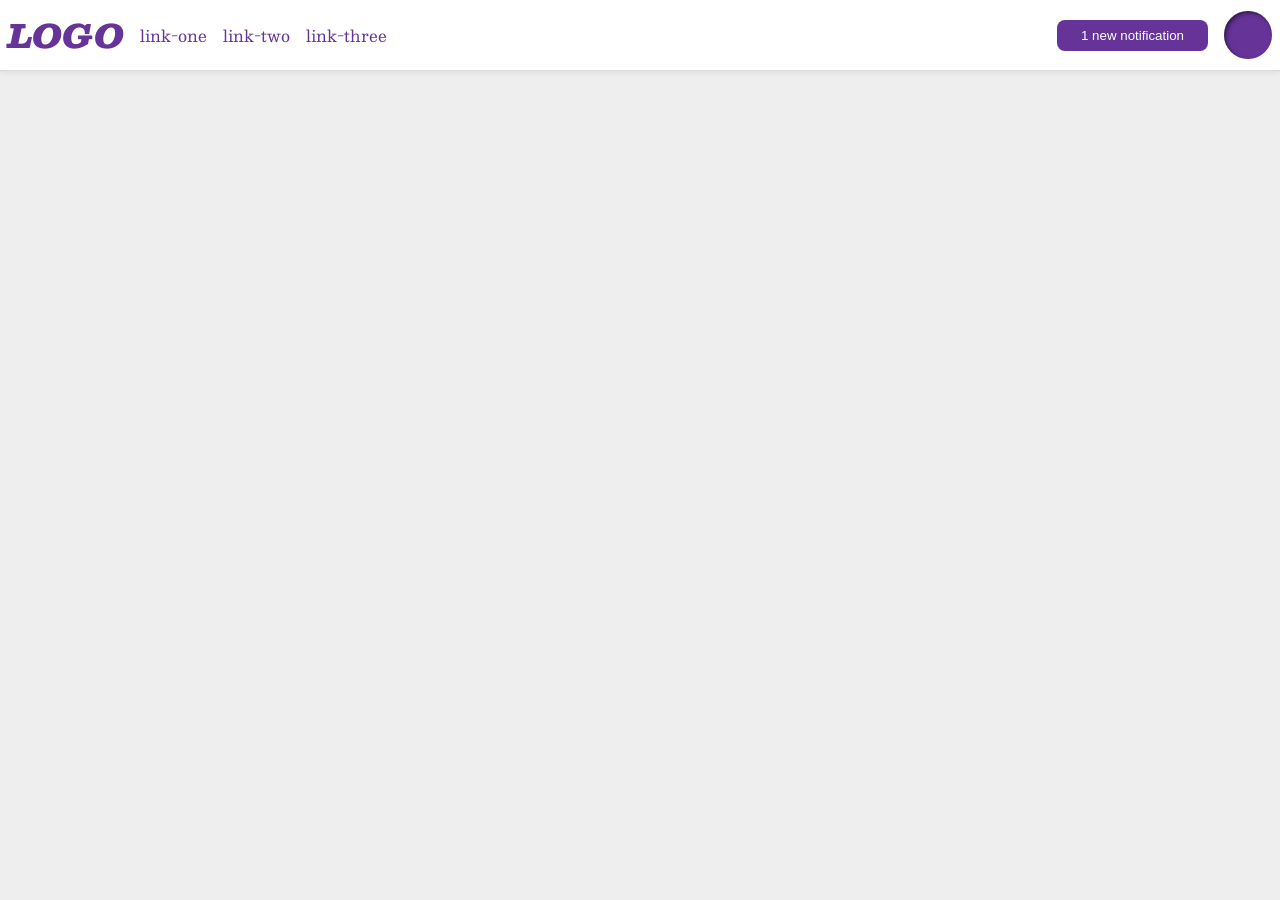
<file: flex/03-flex-header-2/index.html>
<!DOCTYPE html>
<html lang="en">
  <head>
    <meta charset="UTF-8">
    <meta http-equiv="X-UA-Compatible" content="IE=edge">
    <meta name="viewport" content="width=device-width, initial-scale=1.0">
    <title>Flex Header 2</title>
    <link rel="stylesheet" href="style.css">
  </head>
  <body>
    <div class="header">
      <div class="left">
      <div class="logo">
        LOGO
      </div>
      <ul class="links">
        <li><a href="google.com">link-one</a></li>
        <li><a href="google.com">link-two</a></li>
        <li><a href="google.com">link-three</a></li>
      </ul>
    </div>
    <div class=" right">
      <button class="notifications">
        1 new notification
      </button>
      <div class="profile-image"></div>
    </div>
    </div>
  </body>
</html>
</file>
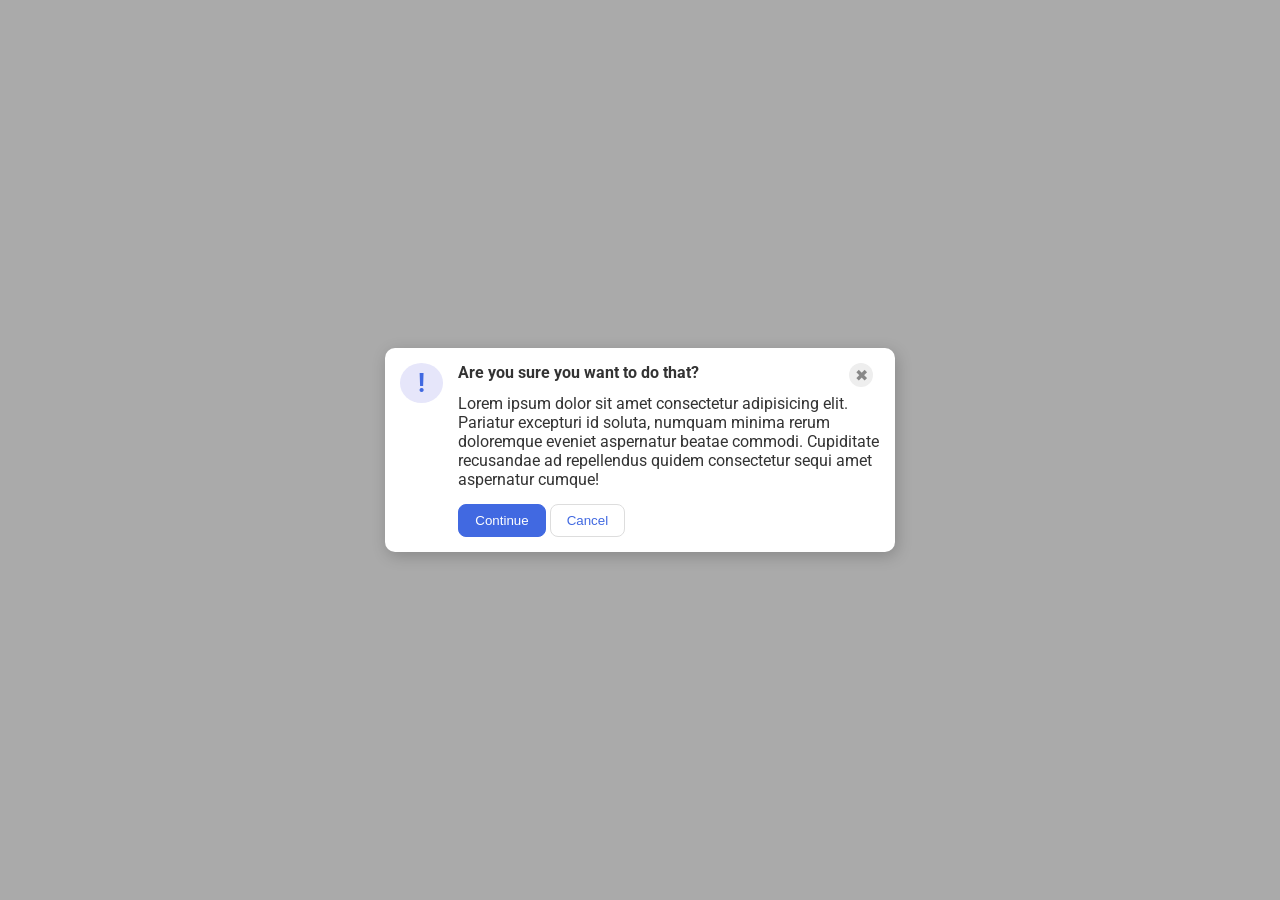
<file: flex/05-flex-modal/index.html>
<!DOCTYPE html>
<html lang="en">
  <head>
    <meta charset="UTF-8">
    <meta http-equiv="X-UA-Compatible" content="IE=edge">
    <meta name="viewport" content="width=device-width, initial-scale=1.0">
    <link rel="stylesheet" href="style.css">
    <title>Modal</title>
  </head>
  <body>
    <div class="modal">
      <div class="icon">!</div>
      
      <div class="container2">
      <div class="container1">
      <div class="header">Are you sure you want to do that?</div>
      <div class="close-button">✖</div>
      </div>

      <div class="text">Lorem ipsum dolor sit amet consectetur adipisicing elit. Pariatur excepturi id soluta, numquam minima rerum doloremque eveniet aspernatur beatae commodi. Cupiditate recusandae ad repellendus quidem consectetur sequi amet aspernatur cumque!</div>
      <button class="continue">Continue</button>
      <button class="cancel">Cancel</button>
      </div>
    </div>
  </body>
</html>
</file>
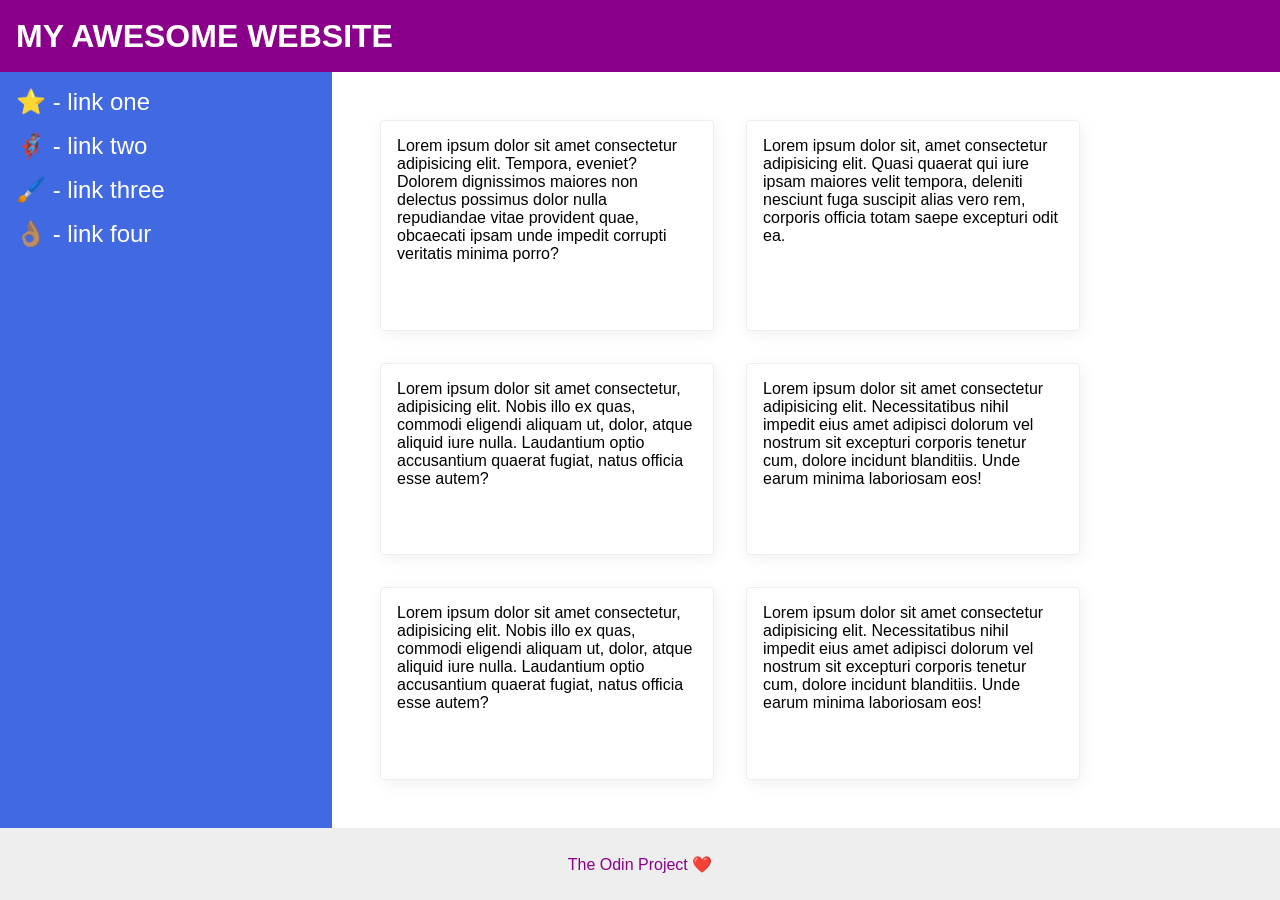
<file: flex/07-flex-layout-2/index.html>
<!DOCTYPE html>
<html lang="en">
  <head>
    <meta charset="UTF-8">
    <meta http-equiv="X-UA-Compatible" content="IE=edge">
    <meta name="viewport" content="width=device-width, initial-scale=1.0">
    <title>The Holy Grail</title>
    <link rel="stylesheet" href="style.css">
  </head>
  <body>
    <div class="header">
      MY AWESOME WEBSITE
    </div>
    
    <div class="container">
    <div class="sidebar">
      <ul>
        <li><a href="#">⭐ - link one</a></li>
        <li><a href="#">🦸🏽‍♂️ - link two</a></li>
        <li><a href="#">🖌️ - link three</a></li>
        <li><a href="#">👌🏽 - link four</a></li>
      </ul>
    </div>
    
    <div class="card-container">
    <div class="card">Lorem ipsum dolor sit amet consectetur adipisicing elit. Tempora, eveniet? Dolorem dignissimos maiores non delectus possimus dolor nulla repudiandae vitae provident quae, obcaecati ipsam unde impedit corrupti veritatis minima porro?</div>
    <div class="card">Lorem ipsum dolor sit, amet consectetur adipisicing elit. Quasi quaerat qui iure ipsam maiores velit tempora, deleniti nesciunt fuga suscipit alias vero rem, corporis officia totam saepe excepturi odit ea.</div>
    <div class="card">Lorem ipsum dolor sit amet consectetur, adipisicing elit. Nobis illo ex quas, commodi eligendi aliquam ut, dolor, atque aliquid iure nulla. Laudantium optio accusantium quaerat fugiat, natus officia esse autem?</div>
    <div class="card">Lorem ipsum dolor sit amet consectetur adipisicing elit. Necessitatibus nihil impedit eius amet adipisci dolorum vel nostrum sit excepturi corporis tenetur cum, dolore incidunt blanditiis. Unde earum minima laboriosam eos!</div>
    <div class="card">Lorem ipsum dolor sit amet consectetur, adipisicing elit. Nobis illo ex quas, commodi eligendi aliquam ut, dolor, atque aliquid iure nulla. Laudantium optio accusantium quaerat fugiat, natus officia esse autem?</div>
    <div class="card">Lorem ipsum dolor sit amet consectetur adipisicing elit. Necessitatibus nihil impedit eius amet adipisci dolorum vel nostrum sit excepturi corporis tenetur cum, dolore incidunt blanditiis. Unde earum minima laboriosam eos!</div>
    </div>
    </div>

    <div class="footer">
      The Odin Project ❤️
    </div>
  </body>
</html>
</file>
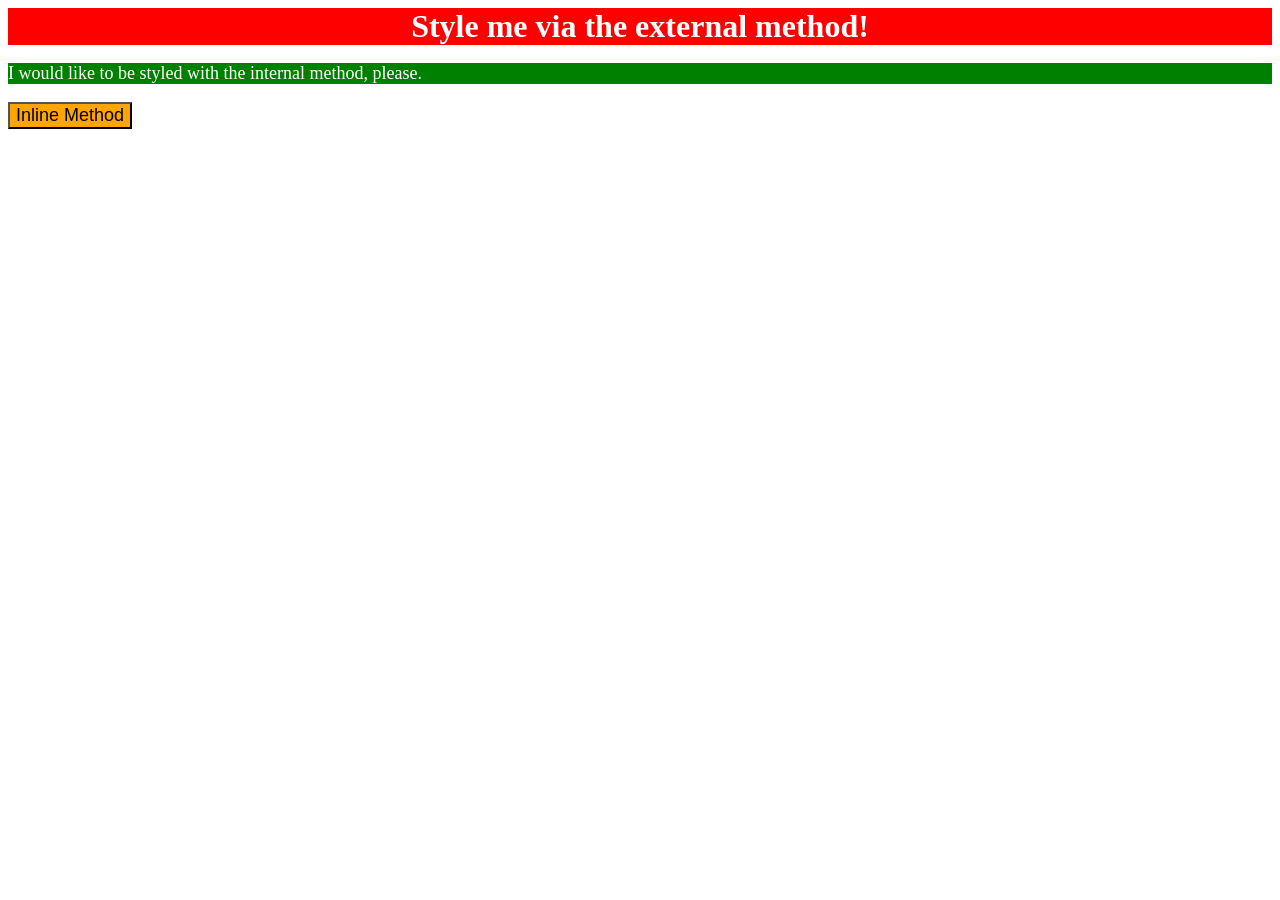
<file: foundations/01-css-methods/index.html>
<!DOCTYPE html>
<html lang="en">
  <head>
    <meta charset="UTF-8">
    <meta http-equiv="X-UA-Compatible" content="IE=edge">
    <meta name="viewport" content="width=device-width, initial-scale=1.0">
    <link rel="stylesheet" href="style.css">
    <title>Methods for Adding CSS</title>
    <style>
      p{
        background-color: green;
        color: white;
        font-size: 18px;
      }
    </style>
  </head>
  <body>
    <div>Style me via the external method!</div>
    <p>I would like to be styled with the internal method, please.</p>
    <button style="background-color: orange; font-size: 18px;">Inline Method</button>
  </body>
</html>
</file>
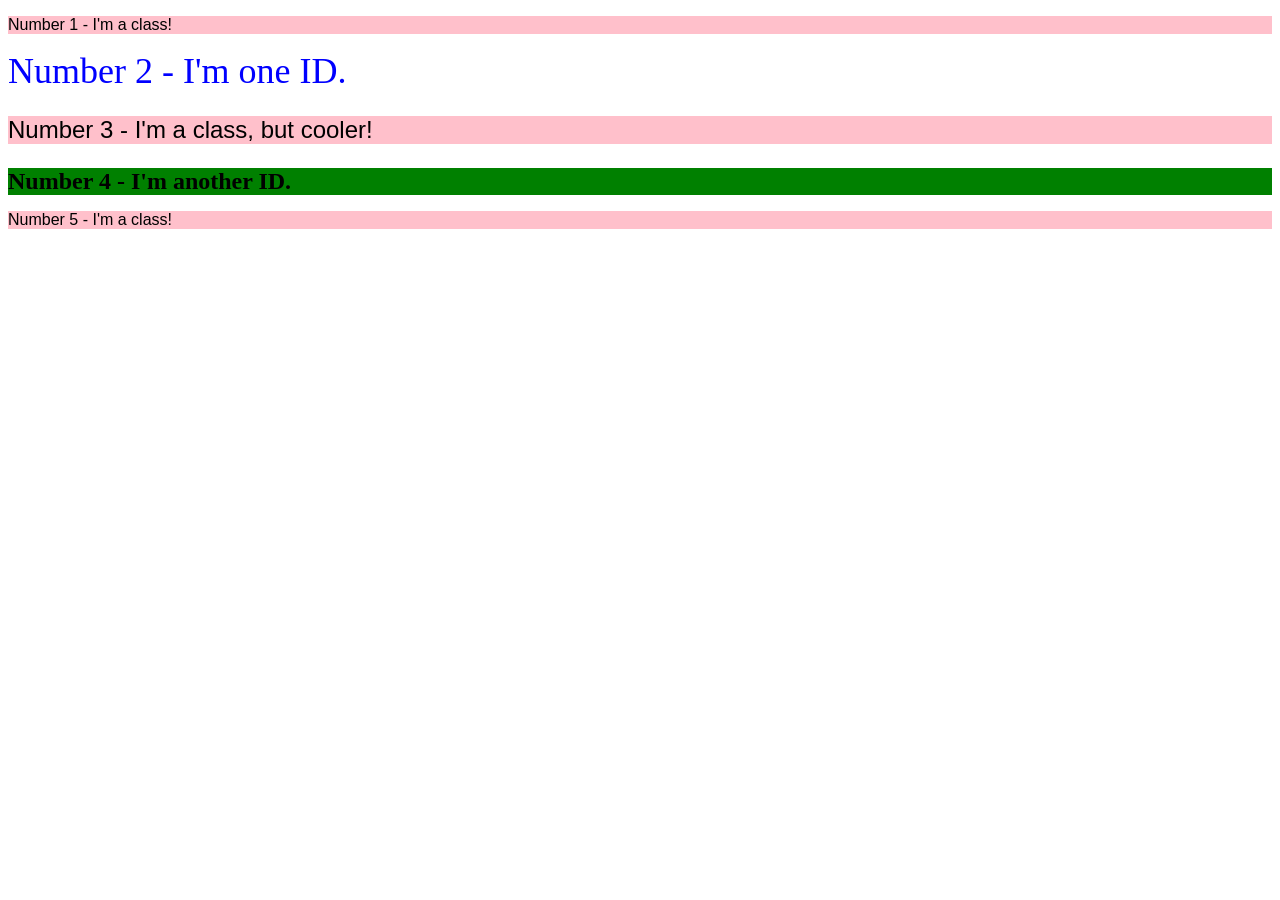
<file: foundations/02-class-id-selectors/index.html>
<!DOCTYPE html>
<html lang="en">
  <head>
    <meta charset="UTF-8">
    <meta http-equiv="X-UA-Compatible" content="IE=edge">
    <meta name="viewport" content="width=device-width, initial-scale=1.0">
    <title>Class and ID Selectors</title>
    <link rel="stylesheet" href="style.css">
  </head>
  <body>
    <p class="odd">Number 1 - I'm a class!</p>
    <div id="two">Number 2 - I'm one ID.</div>
    <p class="odd extra">Number 3 - I'm a class, but cooler!</p>
    <div id="four" class="extra">Number 4 - I'm another ID.</div>
    <p class="odd">Number 5 - I'm a class!</p>
  </body>
</html>
</file>
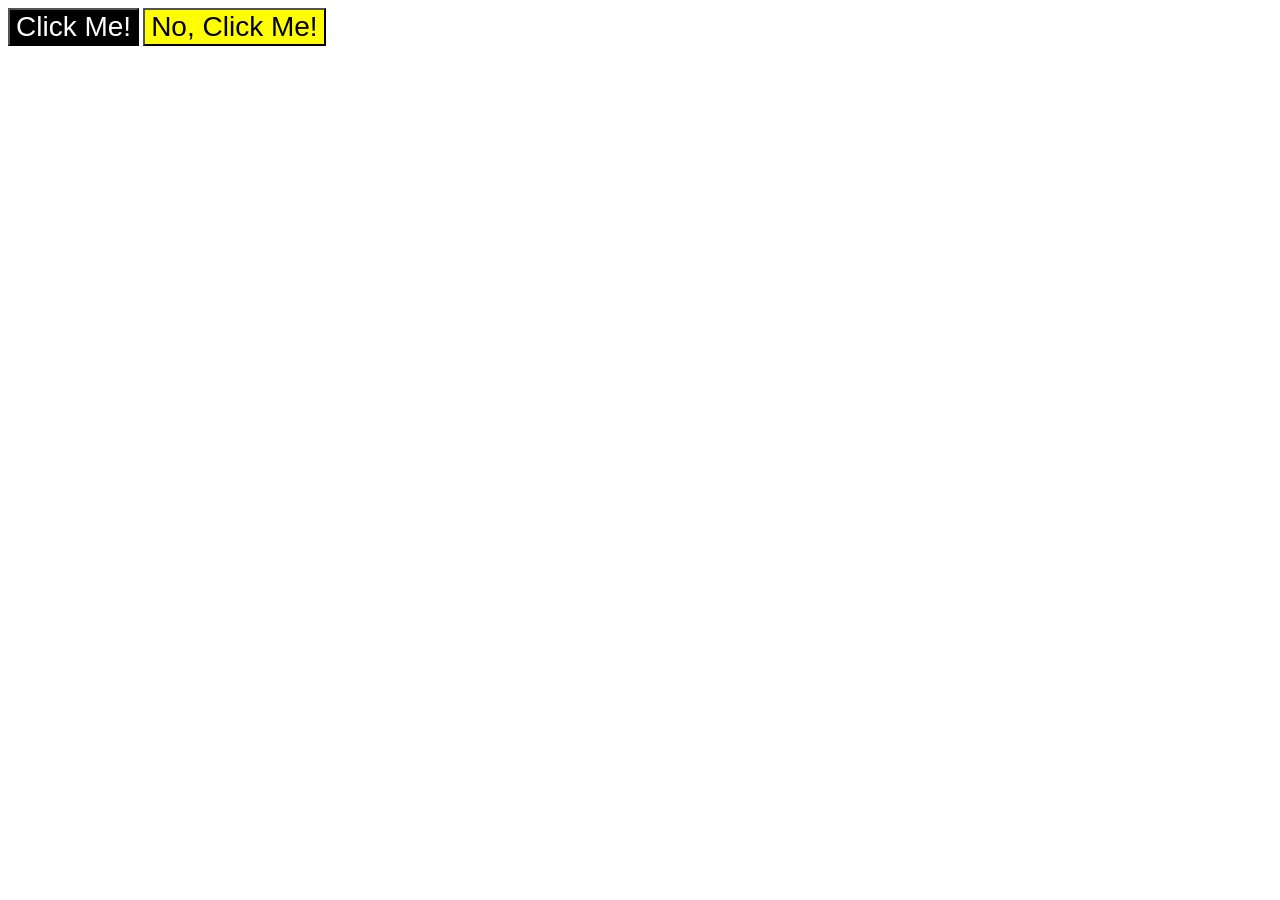
<file: foundations/03-grouping-selectors/index.html>
<!DOCTYPE html>
<html lang="en">
  <head>
    <meta charset="UTF-8">
    <meta http-equiv="X-UA-Compatible" content="IE=edge">
    <meta name="viewport" content="width=device-width, initial-scale=1.0">
    <title>Grouping Selectors</title>
    <link rel="stylesheet" href="style.css">
  </head>
  <body>
    <button class="one">Click Me!</button>
    <button class="two">No, Click Me!</button>
  </body>
</html>
</file>
<file: flex/03-flex-header-2/style.css>
/* this is some magical font-importing.  
you'll learn about it later. */
@import url('https://fonts.googleapis.com/css2?family=Besley:ital,wght@0,400;1,900&display=swap');

body {
  margin: 0;
  background: #eee;
  font-family: Besley, serif;
}

.header {
  background: white;
  border-bottom: 1px solid #ddd;
  box-shadow: 0 0 8px rgba(0,0,0,.1);
  display: flex;
  justify-content: space-between;
  padding: 8px;
}

.profile-image {
  background: rebeccapurple;
  box-shadow: inset 2px 2px 4px rgba(0,0,0,.5);
  border-radius: 50%;
  width: 48px;
  height:  48px;
}

.logo {
  color: rebeccapurple;
  font-size: 32px;
  font-weight: 900;
  font-style: italic;
}

button {
  border: none;
  border-radius: 8px;
  background: rebeccapurple;
  color: white;
  padding: 8px 24px;
}

a {
  /* this removes the line under our links */
  text-decoration: none;
  color: rebeccapurple;
}

ul {
  list-style-type: none;
  display: flex;
  margin: 0;
  padding: 0;
  gap: 16px;
}

.left, .right {
  display: flex;
  align-items: center;
  gap: 16px;
}
</file>
<file: flex/05-flex-modal/style.css>
@import url('https://fonts.googleapis.com/css2?family=Roboto:wght@400;700&display=swap');

html, body {
  height: 100%;
}

body {
  font-family: Roboto, sans-serif;
  margin: 0;
  background: #aaa;
  color: #333;
  /* I'll give you this one for free lol */
  display: flex;
  align-items: center;
  justify-content: center;

  
}

.modal {
  display: flex;
  background: white;
  width: 480px;
  border-radius: 10px;
  box-shadow: 2px 4px 16px rgba(0,0,0,.2);

  padding: 15px;
  flex-shrink: 0;
}

.icon {
  color: royalblue;
  font-size: 26px;
  font-weight: 700;
  background: lavender;
  width: 180px;
  height: 40px;
  border-radius: 50%;
  display: flex;
  align-items: center;
  justify-content: center;
  margin-right: 15px;
}

.close-button {
  background: #eee;
  border-radius: 50%;
  color: #888;
  font-weight: 400;
  font-size: 16px;
  height: 24px;
  width: 24px;
  display: flex;
  align-items: center;
  justify-content: center;
}

button {
  padding: 8px 16px;
  border-radius: 8px;
}

button.continue {
  background: royalblue;
  border: 1px solid royalblue;
  color: white;
}

button.cancel {
  background: white;
  border: 1px solid #ddd;
  color: royalblue;
}

.container1{
  display: flex;
  gap: 150px;
}

/*.container2{
  padding-left: 15px;
}*/

.text{
  padding-top: 7px;
  padding-bottom: 15px;
}

.header{
  font-weight: bold;
}
</file>
<file: flex/07-flex-layout-2/style.css>
body {
  font-family: -apple-system, BlinkMacSystemFont, 'Segoe UI', Roboto, Oxygen, Ubuntu, Cantarell, 'Open Sans', 'Helvetica Neue', sans-serif;
  margin: 0;
  min-height: 100vh;
  display: flex;
  flex-direction: column;
}

.header {
  height: 72px;
  background: darkmagenta;
  color: white;
  font-size: 32px;
  font-weight: 900;
  display: flex;
  align-items: center;
  padding: 0 16px;
}

.footer {
  height: 72px;
  background: #eee;
  color: darkmagenta;
}

.sidebar {
  width: 300px;
  background: royalblue;
  flex-shrink: 0;
  padding: 16px;
}

.card {
  border: 1px solid #eee;
  box-shadow: 2px 4px 16px rgba(0,0,0,.06);
  border-radius: 4px;

  width: 300px;
  padding: 16px;
  margin: 16px;
}

.container{
  display: flex;
  flex: 1;
}

.footer{
  display: flex;
  align-items: center;
  justify-content: center;
}

.card-container{
  display: flex;
  flex-wrap: wrap;
  padding: 32px;
}

ul {
  list-style-type: none;
  margin: 0;
  padding: 0;
}

li {
  margin-bottom: 16px;
}

a {
  color: white;
  text-decoration: none;
  font-size: 24px;
}
</file>
<file: foundations/01-css-methods/style.css>
div{
    background-color: red;
    color: white;
    font-size: 32px;
    text-align: center;
    font-weight: bold;
}
</file>
<file: foundations/02-class-id-selectors/style.css>
.odd{
    background-color: pink;
    font-family: "Verdana", "DejaVu" , sans-serif;
}

.extra{
    font-size: 24px;
}

#two{
    color: blue;
    font-size: 36px;
}

#four{
    background-color: green;
    /*font-size: 24px;*/
    font-weight: bold;
}
</file>
<file: foundations/03-grouping-selectors/style.css>
.one,.two{
    font-size: 28px;
    font-family: "Helvetica", "Times New Roman", sans-serif; 
}

.one{
    background-color: black;
    color: white;
}

.two{
    background-color: yellow;
}
</file>
